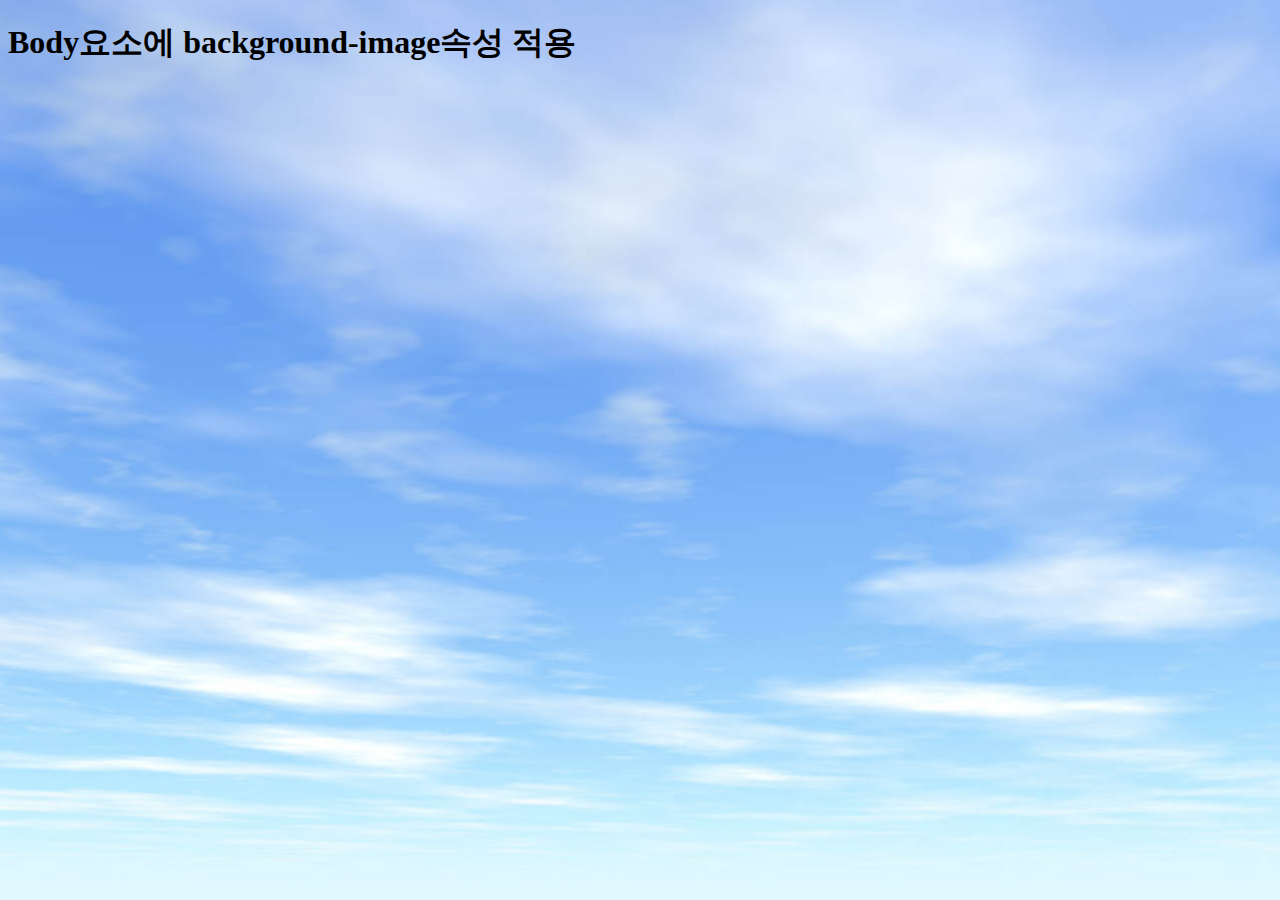
<file: 메인홈페이지 수업/플라워샵/0615_BGimage_GNB_Goods-main/0615_BGimage_GNB_Goods-main/bg_Img.html>
<!DOCTYPE html>
<html lang="ko">
<head>
    <meta charset="UTF-8">
    <title>Body요소 전체 배경 이미지</title>
    <link rel="stylesheet" href="style/style.css">
</head>
<body>
    <h1>Body요소에 background-image속성 적용</h1>
</body>
</html>
</file>
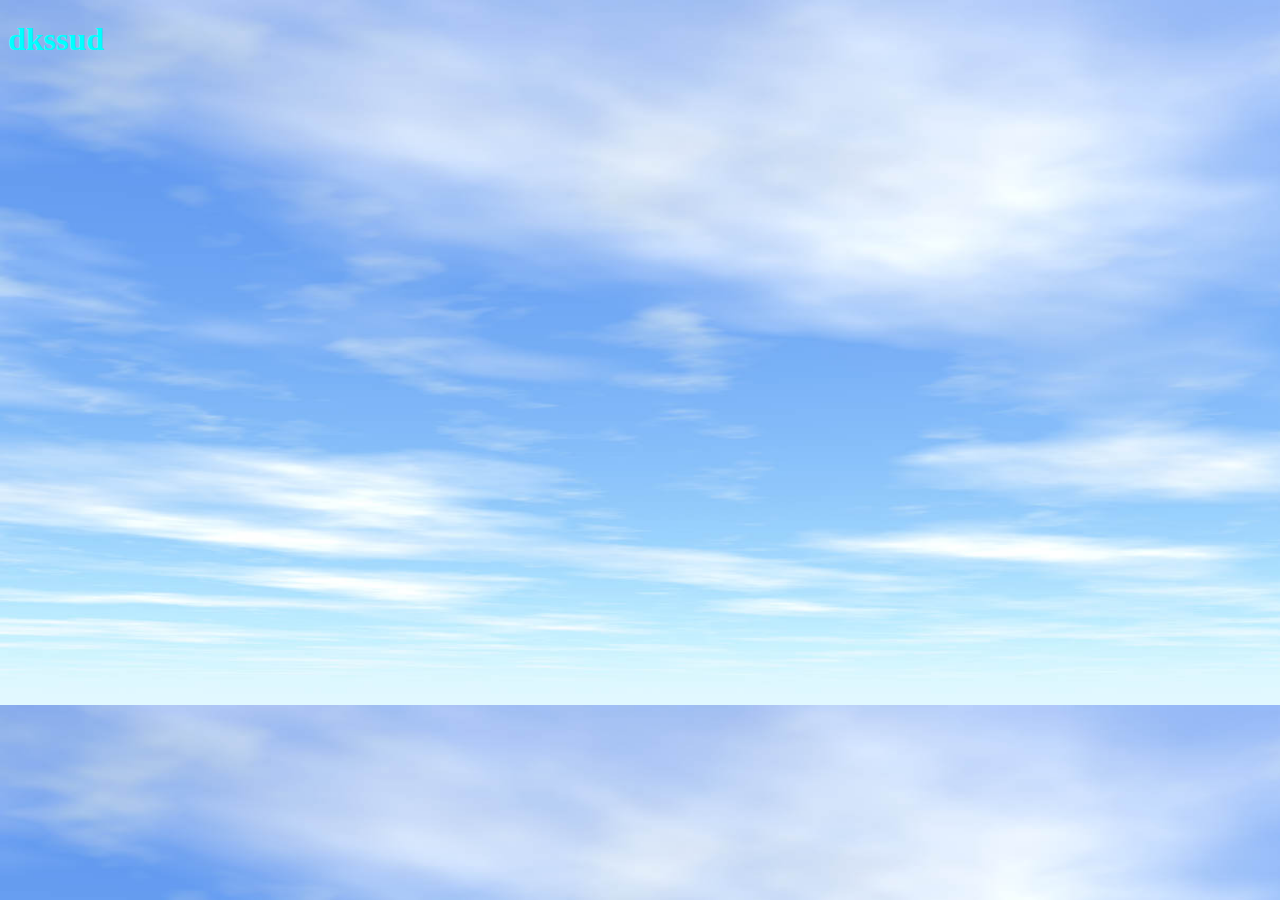
<file: 메인홈페이지 수업/플라워샵/flowerShop_관련자료 (1)/part02 layout/BG/blog.html>
<!DOCTYPE html>
<html lang="en">
<head>
    <meta charset="UTF-8">
    <meta http-equiv="X-UA-Compatible" content="IE=edge">
    <meta name="viewport" content="width=device-width, initial-scale=1.0">
    <title>배경전체이미지</title>
    <link rel="stylesheet" href="style/style.css">
</head>
<body>
    <h1>dkssud</h1>
    
</body>
</html>
</file>
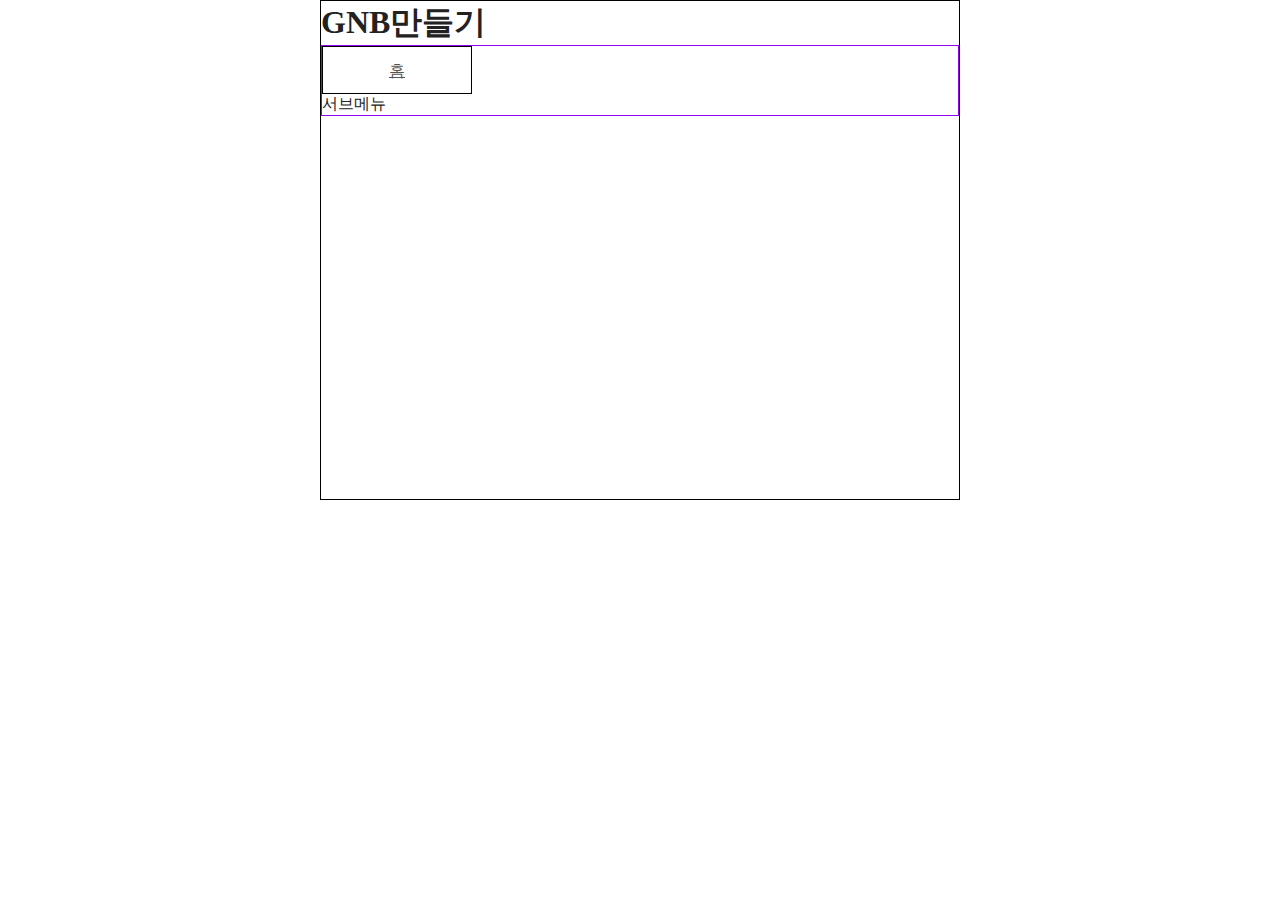
<file: 메인홈페이지 수업/플라워샵/flowerShop_관련자료 (1)/part02 layout/GNB/gnb.html>
<!DOCTYPE html>
<html lang="en">
<head>
    <meta charset="UTF-8">
    <meta http-equiv="X-UA-Compatible" content="IE=edge">
    <meta name="viewport" content="width=device-width, initial-scale=1.0">
    <title>Document</title>
    <link rel="stylesheet" href="style/style.css">
  
    
</head>
<body>
    <div id="wrap">
        <h1>GNB만들기</h1>
        <nav id="gnb">
            <ul id="main" class="flexContainer">
                <li class="mainli">
                    <a href="#">홈</a>
                    <ul class="subli">서브메뉴</ul>    
                </li>
                  
                
            </ul>
        </nav>
            
    
    </div>
    
</body>
</html>
</file>
<file: 메인홈페이지 수업/플라워샵/0615_BGimage_GNB_Goods-main/0615_BGimage_GNB_Goods-main/style/style.css>
@charset "UTF-8";

body {
    background-image: url(../images/background.png);

    /* body 요소의 전체영역에 배경 이미지 적용 시작 */
    background-repeat: no-repeat;
    /* 이미지 반복하지 않음 */
    -webkit-background-size: 100% 100%;
    background-size: 100% 100%;
    /* 가로방향 세로방향 순 */
    background-attachment: fixed;
    /* body 요소의 전체영역에 배경 이미지 적용 끝 */
}
</file>
<file: 메인홈페이지 수업/플라워샵/flowerShop_관련자료 (1)/part02 layout/BG/style/style.css>
@charset "UTF-8";
body{
    background-image:url(../background.png);
}

h1{
    color: aqua;
}
</file>
<file: 메인홈페이지 수업/플라워샵/flowerShop_관련자료 (1)/part02 layout/GNB/style/style.css>
@charset "UTF-8";

*{
    color: #222;
    font-family: 'Nanum Gothic', sans-serif
    text-decoration: none;
    padding: 0;
    margin: 0;
    -webkit-box-sizing: border-box;
    -moz-box-sizing: border-box;
    box-sizing: border-box;
}

a:link {
    color: #555;
}

a:visited {
    color: #555;
}

a:hover {
    color: #555;
}

a:active {
    color: #555;
}
img{
    vertical-align: middle;
    
}

ul{
    list-style: none;
}

.flexContainer {
    display: -webkit-flex;
    display: -moz-flex;
    display: -ms-flex;
    display: -o-flex;
    display: flex;
}













div#wrap{
    width: 640px;
    height: 500px;
    margin: 0 auto;
    border: 1px solid #000;
}

nav#gnb{
    border: 1px solid rgb(148, 4, 243);
}
#gnb a{
    width: 150px;
    height: 48px;
    font-size: 16px;
    line-height: 48px;
    text-align: center;
    border: 1px solid #000;
    display:inline-block;
    padding: 0 30px;

}

#gnb a:hover{
    color: darkmagenta;
}

#gnb ul.subMenu{
    display: none; /*서브메뉴 숨기기*/
}
</file>
